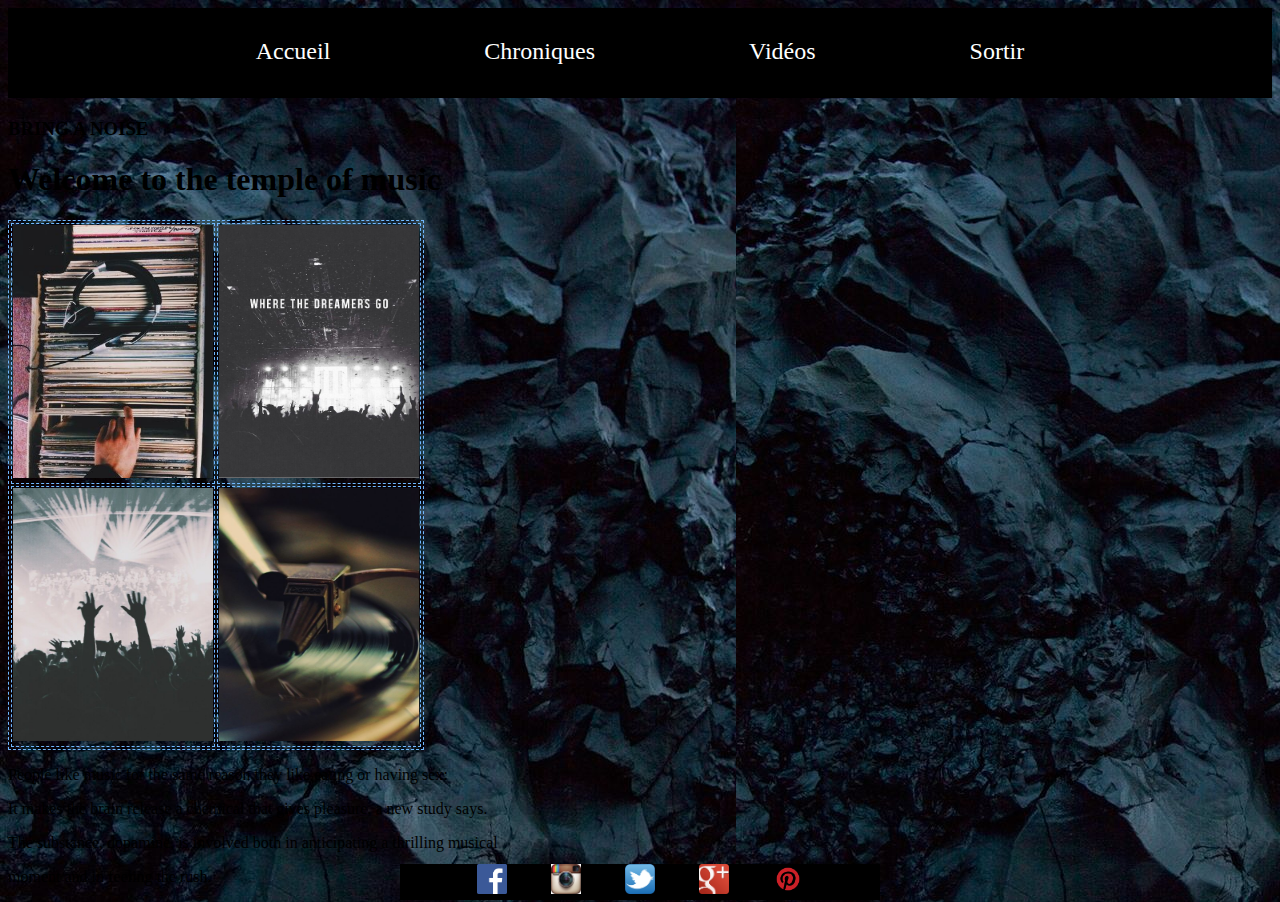
<file: index.html>
<!DOCTYPE html>
<html lang="fr">

<head>
    
    <meta charset="UTF-8">
    <link rel="stylesheet"href="style.css">
    <title>Bring A Noise</title>
    
</head>

<body>
   
    <header>
    
        <nav id="navigation">
            <td style="text-align:left"><a href="index.html">Accueil</a></td>
            <td style="text-align:center"><a href="Chronique.html">Chroniques</a></td>
            <td style="text-align:center"><a href="Voir.html">Vidéos</a></td>
            <td style="text-align:right"><a href="Sortir.html">Sortir</a></td>
        </nav>
    
    </header>
           
           <h3>BRING A NOISE</h3>
        
    <main>
           
            <h1>Welcome to the temple of music</h1> 
            
            <table>
            <tbody>
            <tr>
                <td><img src="Image/658ada8c594224eca7c8eeb9d56bf829.jpg" width="200" height="253"></td>
                <td><img src="Image/5076a1efec838013c0225df85e359b86.jpg" width="200" height="253"></td>
            </tr>
            <tr>
                <td><img src="Image/918660eced6586377b888619acb61555.jpg" width="200" height="253"></td>
                <td><img src="Image/2a61fabc06e455def80cd998988ebbf6.jpg" width="200" height="253"></td>
            </tr>
            </tbody>
	        </table>
            
        <p> People like music for the same reason they like eating or having sex: </p>
        <p> It makes the brain release a chemical that gives pleasure, a new study says.</p>             <p> The substance, dopamine, is involved both in anticipating a thrilling musical</p>           <p> moment and in feeling the rush. </p>
              
    </main>
    
    
    
    <footer>

        
        <a href="https://www.facebook.com/maubert.charlotte">
        <img width="30px"; src="Image/Logo/fb.png"/></a>
        
        <a href="https://instagram.com/charlottembt/">
        <img width="30px"; src="Image/Logo/instagram-logo.png"/></a>
        
        <a href="https://twitter.com/Charlottembt">
        <img width="30px"; src="Image/Logo/Twitter_logo_png-4.png"/></a>
        
        <a href="https://plus.google.com/u/0/107330186543775911208/posts">
        <img width="30px"; src="Image/Logo/google-plus-logo.png"/></a>
        
        <a href="https://www.pinterest.com/maubertc/">
        <img width="30px"; src="Image/Logo/pinterest_badge_red.png"/></a>
        
    
    </footer>
    
</body> 

</html>
</file>
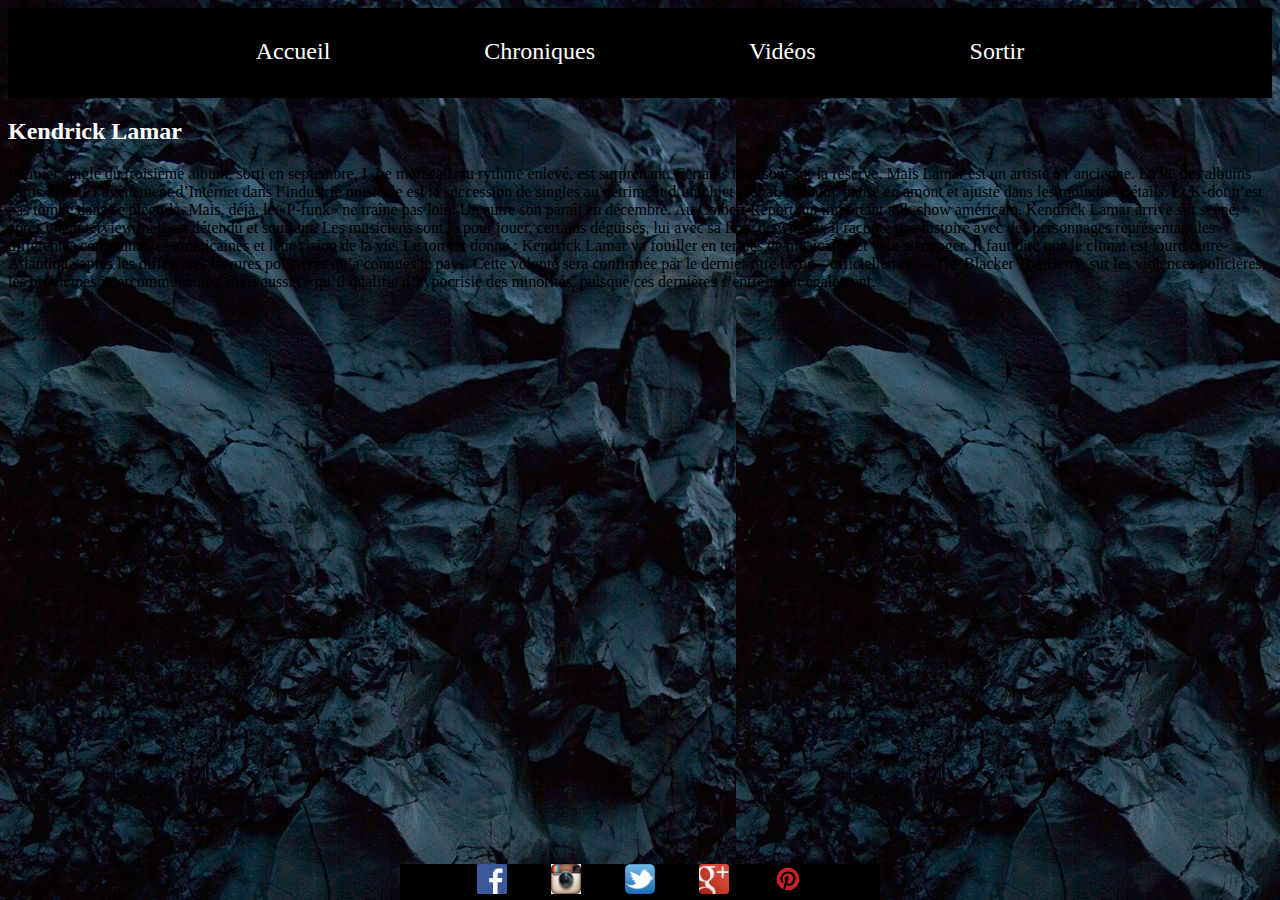
<file: Chronique.html>
<!DOCTYPE html>
<html lang="fr">

<head>
    
    <meta charset="UTF-8">
    <link rel="stylesheet"href="style.css">
    <title>Bring A Noise</title>
    
</head>

<body>
   
    <header>
    
        <nav id="navigation">
            <td style="text-align:left"><a href="index.html">Accueil</a></td>
            <td style="text-align:center"><a href="Chronique.html">Chroniques</a></td>
            <td style="text-align:center"><a href="Voir.html">Vidéos</a></td>
            <td style="text-align:right"><a href="Sortir.html">Sortir</a></td>
        </nav>
    
    </header>
             
        
    <main> 
    
      <article>
      <h2 class="post_title"><span><a href="Kendricklamar.html" title="Kendrick Lamar">Kendrick Lamar</a></span></h2>
      


      <p>Premier single du troisième album, sorti en septembre, I. Le morceau, au rythme enlevé, est surprenant. Certains fans sont sur la réserve. Mais Lamar est un artiste à l’ancienne. La lie des albums sortis depuis l’avènement d’Internet dans l’industrie musicale est la succession de singles au détriment d’un objet global, l’album, pensé en amont et ajusté dans les moindres détails. Et K-dot n’est pas tombé dans ce piège-là. Mais, déjà, le «P-funk» ne traîne pas loin.

          Un autre son paraît en décembre. Au Colbert Report, un important talk-show américain, Kendrick Lamar arrive sur scène, après une interview où il est détendu et souriant. Les musiciens sont là pour jouer, certains déguisés, lui avec sa fiole de whisky, il raconte une histoire avec des personnages représentant les différentes communautés américaines et leur vision de la vie. Le ton est donné : Kendrick Lamar va fouiller en termes de musicalité et veut s’engager. Il faut dire que le climat est lourd outre-Atlantique après les différentes bavures policières qu’a connues le pays. Cette volonté sera confirmée par le dernier titre lâché – officiellement – The Blacker The Berry, sur les violences policières, les problèmes intercommunautés, mais aussi ce qu’il qualifie d’hypocrisie des minorités, puisque ces dernières s’entre-tuent également.</p>
      </article>
    </main>
    

    <footer>

        
        <a href="https://www.facebook.com/maubert.charlotte">
        <img width="30px"; src="Image/Logo/fb.png"/></a>
        
        <a href="https://instagram.com/charlottembt/">
        <img width="30px"; src="Image/Logo/instagram-logo.png"/></a>
        
        <a href="https://twitter.com/Charlottembt">
        <img width="30px"; src="Image/Logo/Twitter_logo_png-4.png"/></a>
        
        <a href="https://plus.google.com/u/0/107330186543775911208/posts">
        <img width="30px"; src="Image/Logo/google-plus-logo.png"/></a>
        
        <a href="https://www.pinterest.com/maubertc/">
        <img width="30px"; src="Image/Logo/pinterest_badge_red.png"/></a>
        
    
    </footer>
    
</body> 

</html>
</file>
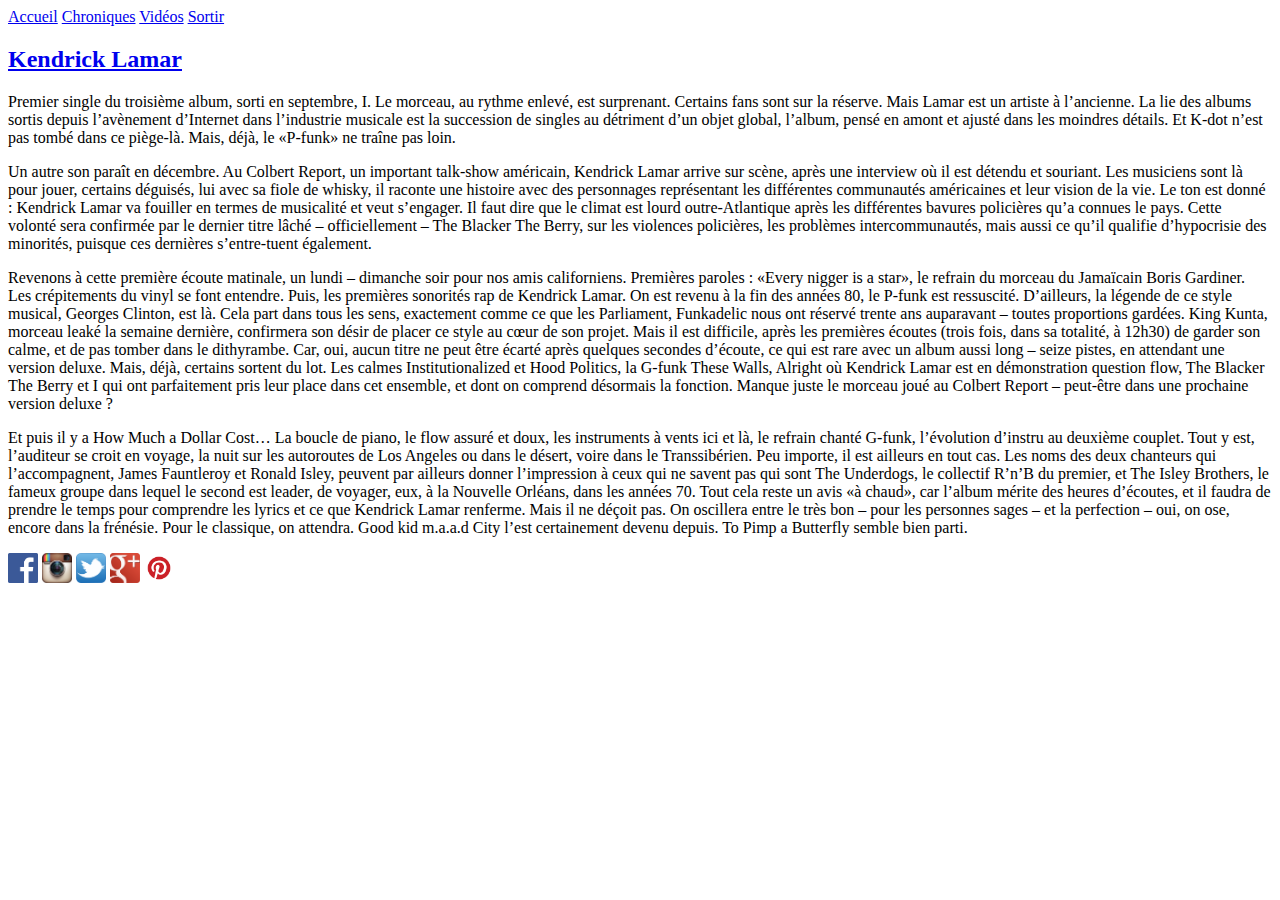
<file: Kendricklamar.html>
<body>
   
    <header>
    
        <nav id="navigation">
            <td style="text-align:left"><a href="index.html">Accueil</a></td>
            <td style="text-align:center"><a href="Chronique.html">Chroniques</a></td>
            <td style="text-align:center"><a href="Voir.html">Vidéos</a></td>
            <td style="text-align:right"><a href="Sortir.html">Sortir</a></td>
        </nav>
    
    </header>
             
        
    <main> 
    
      <article>
      <h2 class="post_title"><span><a href="Kendricklamar.html" title="Kendrick Lamar">Kendrick Lamar</a></span></h2>
      


      <p>Premier single du troisième album, sorti en septembre, I. Le morceau, au rythme enlevé, est surprenant. Certains fans sont sur la réserve. Mais Lamar est un artiste à l’ancienne. La lie des albums sortis depuis l’avènement d’Internet dans l’industrie musicale est la succession de singles au détriment d’un objet global, l’album, pensé en amont et ajusté dans les moindres détails. Et K-dot n’est pas tombé dans ce piège-là. Mais, déjà, le «P-funk» ne traîne pas loin.</p>

          <p>Un autre son paraît en décembre. Au Colbert Report, un important talk-show américain, Kendrick Lamar arrive sur scène, après une interview où il est détendu et souriant. Les musiciens sont là pour jouer, certains déguisés, lui avec sa fiole de whisky, il raconte une histoire avec des personnages représentant les différentes communautés américaines et leur vision de la vie. Le ton est donné : Kendrick Lamar va fouiller en termes de musicalité et veut s’engager. Il faut dire que le climat est lourd outre-Atlantique après les différentes bavures policières qu’a connues le pays. Cette volonté sera confirmée par le dernier titre lâché – officiellement – The Blacker The Berry, sur les violences policières, les problèmes intercommunautés, mais aussi ce qu’il qualifie d’hypocrisie des minorités, puisque ces dernières s’entre-tuent également.</p>
          
          <p>Revenons à cette première écoute matinale, un lundi – dimanche soir pour nos amis californiens. Premières paroles : «Every nigger is a star», le refrain du morceau du Jamaïcain Boris Gardiner. Les crépitements du vinyl se font entendre. Puis, les premières sonorités rap de Kendrick Lamar. On est revenu à la fin des années 80, le P-funk est ressuscité. D’ailleurs, la légende de ce style musical, Georges Clinton, est là. Cela part dans tous les sens, exactement comme ce que les Parliament, Funkadelic nous ont réservé trente ans auparavant – toutes proportions gardées. King Kunta, morceau leaké la semaine dernière, confirmera son désir de placer ce style au cœur de son projet.

Mais il est difficile, après les premières écoutes (trois fois, dans sa totalité, à 12h30) de garder son calme, et de pas tomber dans le dithyrambe. Car, oui, aucun titre ne peut être écarté après quelques secondes d’écoute, ce qui est rare avec un album aussi long – seize pistes, en attendant une version deluxe. Mais, déjà, certains sortent du lot. Les calmes Institutionalized et Hood Politics, la G-funk These Walls, Alright où Kendrick Lamar est en démonstration question flow, The Blacker The Berry et I qui ont parfaitement pris leur place dans cet ensemble, et dont on comprend désormais la fonction. Manque juste le morceau joué au Colbert Report – peut-être dans une prochaine version deluxe ?</p>
     
     <p>Et puis il y a How Much a Dollar Cost… La boucle de piano, le flow assuré et doux, les instruments à vents ici et là, le refrain chanté G-funk, l’évolution d’instru au deuxième couplet. Tout y est, l’auditeur se croit en voyage, la nuit sur les autoroutes de Los Angeles ou dans le désert, voire dans le Transsibérien. Peu importe, il est ailleurs en tout cas. Les noms des deux chanteurs qui l’accompagnent, James Fauntleroy et Ronald Isley, peuvent par ailleurs donner l’impression à ceux qui ne savent pas qui sont The Underdogs, le collectif R’n’B du premier, et The Isley Brothers, le fameux groupe dans lequel le second est leader, de voyager, eux, à la Nouvelle Orléans, dans les années 70.

Tout cela reste un avis «à chaud», car l’album mérite des heures d’écoutes, et il faudra de prendre le temps pour comprendre les lyrics et ce que Kendrick Lamar renferme. Mais il ne déçoit pas. On oscillera entre le très bon – pour les personnes sages – et la perfection – oui, on ose, encore dans la frénésie. Pour le classique, on attendra. Good kid m.a.a.d City l’est certainement devenu depuis. To Pimp a Butterfly semble bien parti.
     </p>
      </article>
    </main>
    

    <footer>

        <a href="https://www.facebook.com/maubert.charlotte">
        <img width="30px"; src="Image/Logo/fb.png"/></a>
        
        <a href="https://instagram.com/charlottembt/">
        <img width="30px"; src="Image/Logo/instagram-logo.png"/></a>
        
        <a href="https://twitter.com/Charlottembt">
        <img width="30px"; src="Image/Logo/Twitter_logo_png-4.png"/></a>
        
        <a href="https://plus.google.com/u/0/107330186543775911208/posts">
        <img width="30px"; src="Image/Logo/google-plus-logo.png"/></a>
        
        <a href="https://www.pinterest.com/maubertc/">
        <img width="30px"; src="Image/Logo/pinterest_badge_red.png"/></a>
        
    
    </footer>
    
</body> 

</html>
</file>
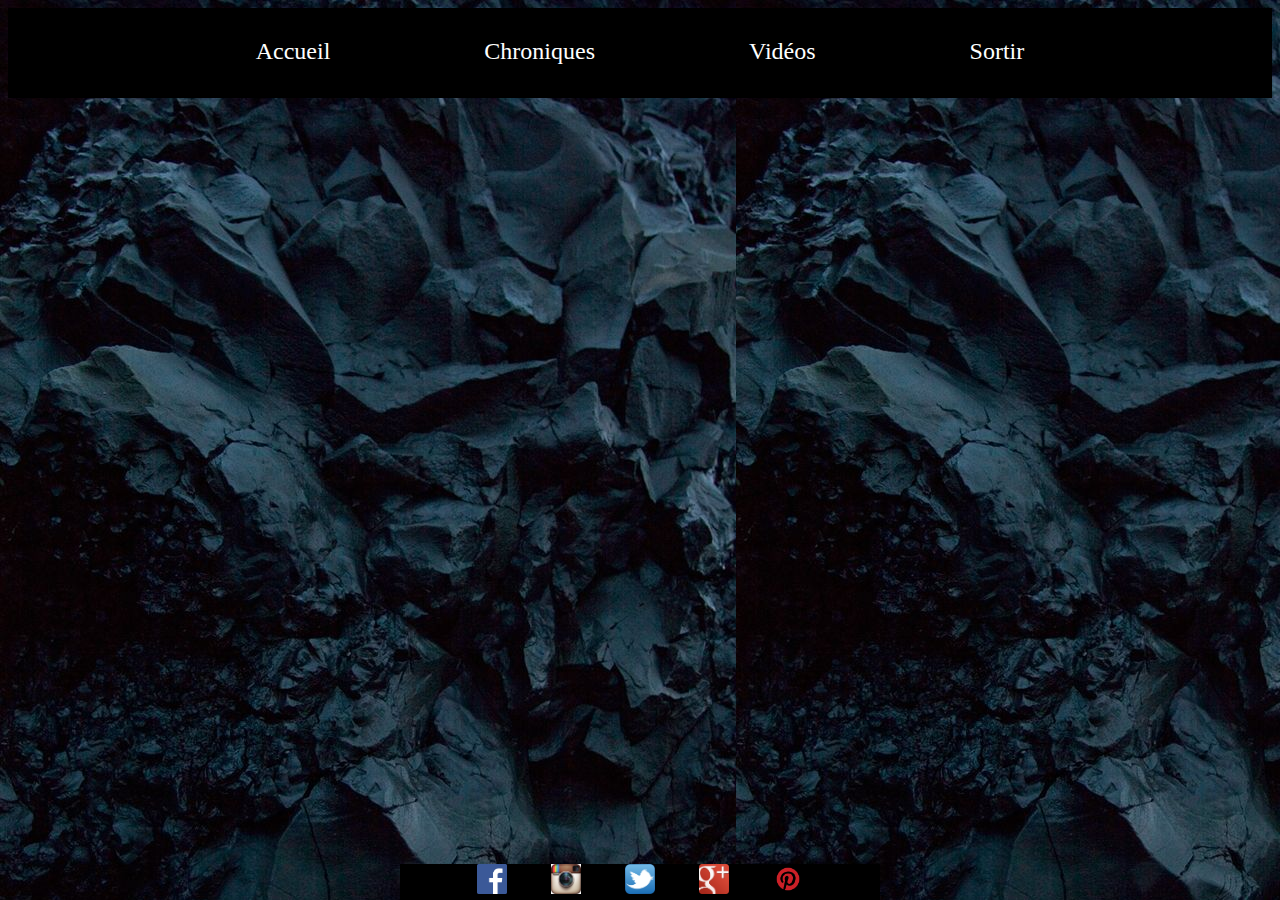
<file: Sortir.html>
<!DOCTYPE html>
<html lang="fr">

<head>
    
    <meta charset="UTF-8">
    <link rel="stylesheet"href="style.css">
    <title>Bring A Noise</title>
    
</head>

<body>
   
    <header>
    
        <nav id="navigation">
            <td style="text-align:left"><a href="index.html">Accueil</a></td>
            <td style="text-align:center"><a href="Chronique.html">Chroniques</a></td>
            <td style="text-align:center"><a href="Voir.html">Vidéos</a></td>
            <td style="text-align:right"><a href="Sortir.html">Sortir</a></td>
        </nav>
    
    </header>
           
           
        
    <main>    
    </main>
    
    
    
    <footer>

        
        <a href="https://www.facebook.com/maubert.charlotte">
        <img width="30px"; src="Image/Logo/fb.png"/></a>
        
        <a href="https://instagram.com/charlottembt/">
        <img width="30px"; src="Image/Logo/instagram-logo.png"/></a>
        
        <a href="https://twitter.com/Charlottembt">
        <img width="30px"; src="Image/Logo/Twitter_logo_png-4.png"/></a>
        
        <a href="https://plus.google.com/u/0/107330186543775911208/posts">
        <img width="30px"; src="Image/Logo/google-plus-logo.png"/></a>
        
        <a href="https://www.pinterest.com/maubertc/">
        <img width="30px"; src="Image/Logo/pinterest_badge_red.png"/></a>
        
    
    </footer>
    
</body> 

</html>
</file>
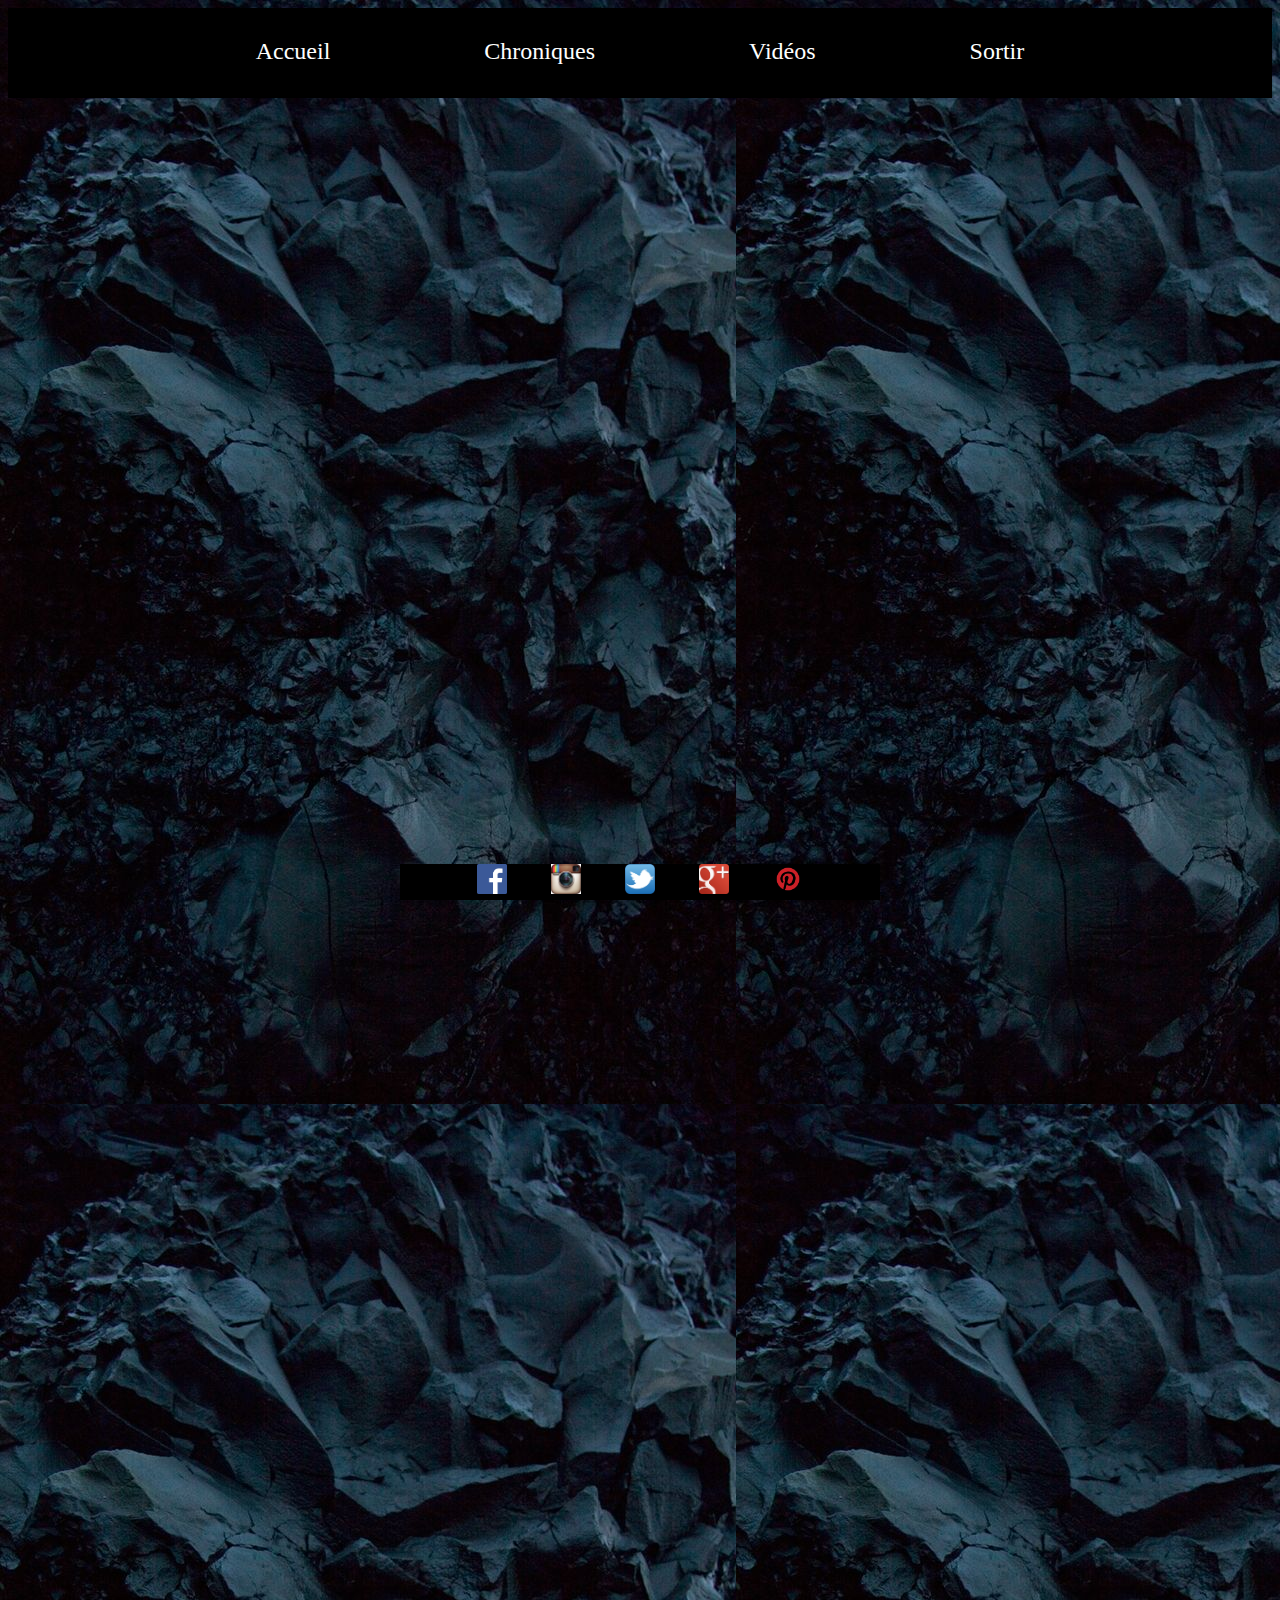
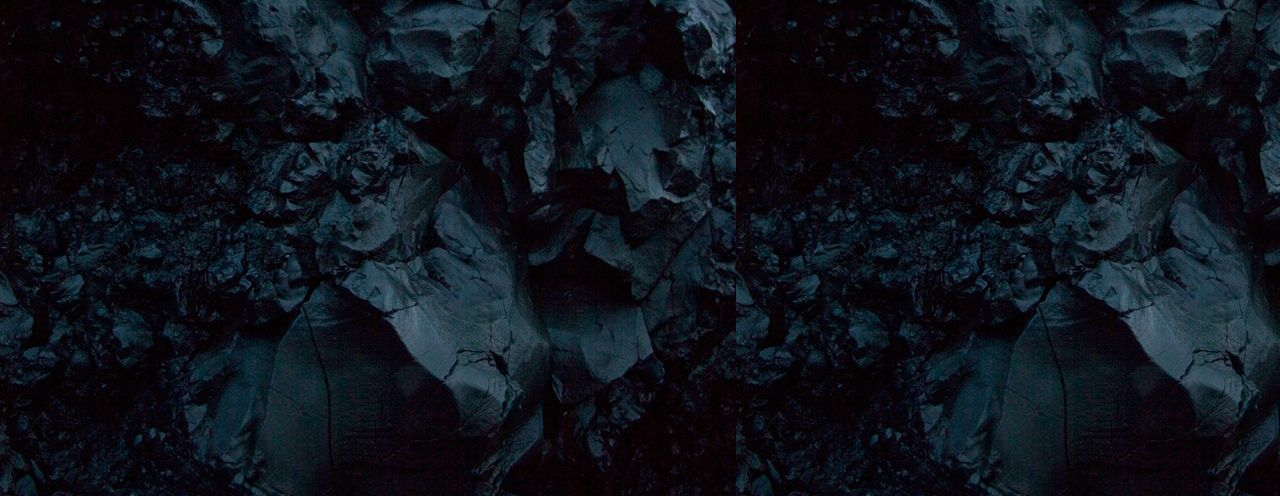
<file: Voir.html>
<!DOCTYPE html>
<html lang="fr">

<head>
    
    <meta charset="UTF-8">
    <link rel="stylesheet"href="style.css">
    <title>Bring A Noise</title>
    
</head>

<body>
   
    <header>
    
        <nav id="navigation">
            <td style="text-align:left"><a href="index.html">Accueil</a></td>
            <td style="text-align:center"><a href="Chronique.html">Chroniques</a></td>
            <td style="text-align:center"><a href="Voir.html">Vidéos</a></td>
            <td style="text-align:right"><a href="Sortir.html">Sortir</a></td>
        </nav>
    
    </header>
                
        
    <main>    
    
    <div align="center"><iframe width="640" height="390" src="https://www.youtube.com/embed/YqeW9_5kURI" frameborder="0" allowfullscreen></iframe></div>

   <div align="center"><iframe width="640" height="390" src="https://www.youtube.com/embed/S3cB7Vj0gtQ" frameborder="0" allowfullscreen></iframe></div>
    <div align="center"><iframe width="640" height="390" src="https://www.youtube.com/embed/kt0g4dWxEBo" frameborder="0" allowfullscreen></iframe></div>
    <div align="center"><iframe width="640" height="390" src="https://www.youtube.com/embed/cCkIYkaLBGs" frameborder="0" allowfullscreen></iframe></div>
    <div align="center"><iframe width="640" height="390" src="https://www.youtube.com/embed/oRSijEW_cDM" frameborder="0" allowfullscreen></iframe></div>

    </main>
    
    
    <footer>

        
        <a href="https://www.facebook.com/maubert.charlotte">
        <img width="30px"; src="Image/Logo/fb.png"/></a>
        
        <a href="https://instagram.com/charlottembt/">
        <img width="30px"; src="Image/Logo/instagram-logo.png"/></a>
        
        <a href="https://twitter.com/Charlottembt">
        <img width="30px"; src="Image/Logo/Twitter_logo_png-4.png"/></a>
        
        <a href="https://plus.google.com/u/0/107330186543775911208/posts">
        <img width="30px"; src="Image/Logo/google-plus-logo.png"/></a>
        
        <a href="https://www.pinterest.com/maubertc/">
        <img width="30px"; src="Image/Logo/pinterest_badge_red.png"/></a>
        
    
    </footer>
    
</body> 

</html>
</file>
<file: style.css>
body {
    background-image: url(Image/Fond/98f4ed8990212975211bf6a79b9597dc.jpg);
    
}

table, td {
	border: 1px #70b8ff dashed;
}

header {
    background-color: black;
    text-align: center;
    margin:auto;
    margin-bottom: 20px;
    height: 60px;
    padding-top: 30px;
    word-spacing:150px;
}

a {
    color:white;
    font-size:24px;
    text-decoration:none;
    font-family:Impact; 
}

footer {
    background-color:black;
    text-align: center;
    margin:auto;
    max-width: 100000px;
    position:fixed;
    bottom:0;
    left:400px;
    right:400px;
    word-spacing: 40px;
        
}
</file>
